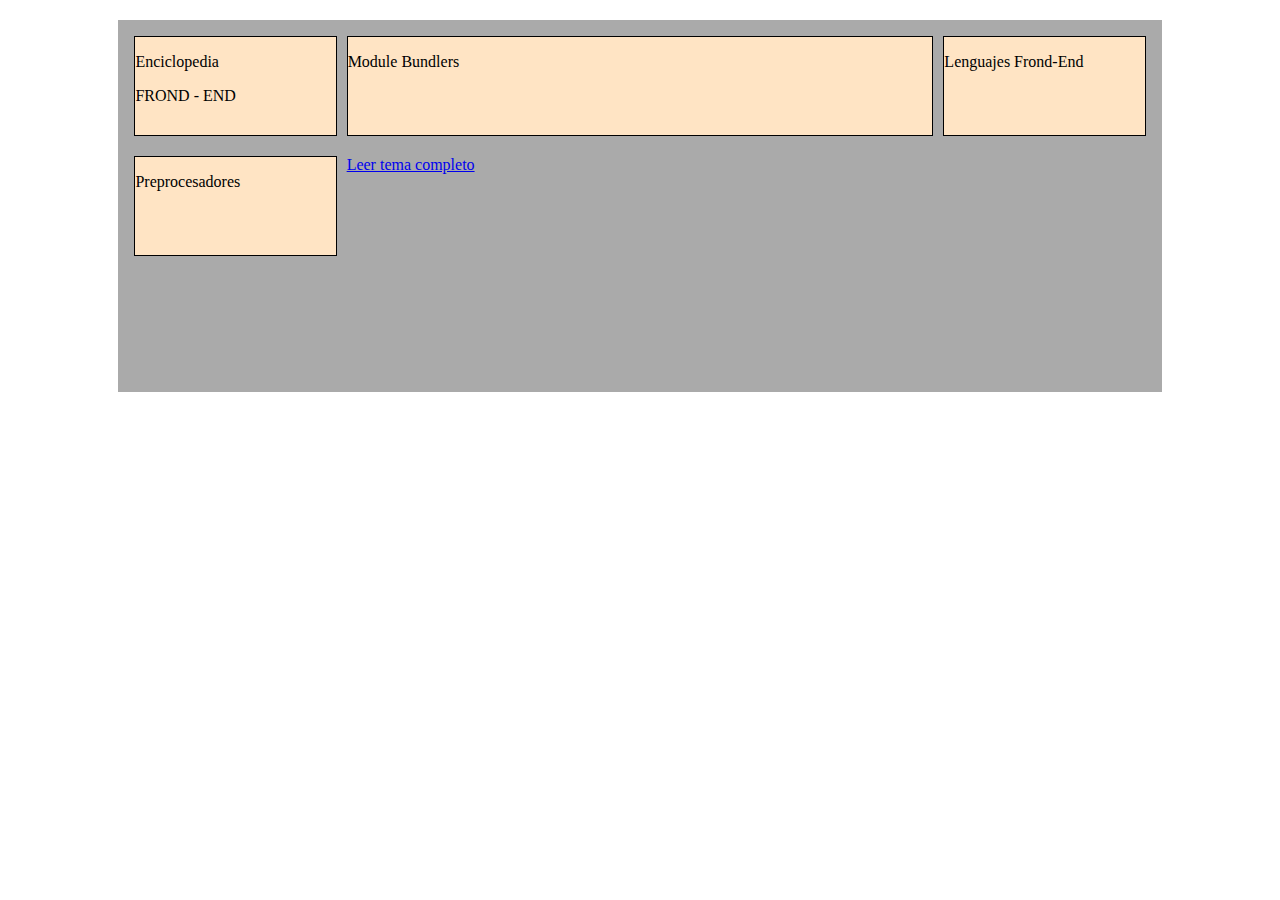
<file: enciclopedia2.html>
<!DOCTYPE html>
<html>
	<head>
		<meta http-equiv="Content-Type" content="text/html; charset=utf-8" />
		<title>portada realizada con grid template</title>
        <link rel="stylesheet" type="text/css" href="poster2.css">
    </head>
  <body>
      
     <main>
           <div class="main">

                <div>
                   <p >Enciclopedia</p>
                   <p >FROND - END</p>
                   <!-- <img src="logo1.png" alt="logo de empresa  fondo turquesa y bordes inferior y top  color fucsia  letras blancas front end">--> 
                </div>

              <div>
                  <p >Module Bundlers</p>
                 <!--    <img src="imagen1_480.jpg" alt="manos tecleando código">--> 
              </div>
  
               <div>
                 <p >Lenguajes Frond-End</p>
                 <!--   <img src="imagenPrincipal_1200.jpg" alt="chica mirando con gafas virutales pizarra con código">--> 
               </div>

               <div> 
                  <p>Preprocesadores</p> 
                 <!--  <img src="oip.jpg" alt="circuito interno de preprocesador">--> 
              </div>
      
               <a href="https://brave-joliot-81e335.netlify.app/">Leer tema completo</a>
          </div>
      </main>
   </body>
</html>
</file>
<file: poster2.css>
/* Grid layout for wide display*/
  @supports (display:grid) {
  
 
    .main {
        background-color: #aaa;
        display: grid;
        grid-column-gap: 10px;
        grid-row-gap: 20px;
        grid-template-columns: 20% auto 20%;
        grid-template-rows: repeat(3, 100px);
        margin: 20px auto;
        padding: 1em;
        width: 80%;
      }
      
      .main > div {
        background-color: bisque;
        border: 1px solid black;
      }




  }
</file>
